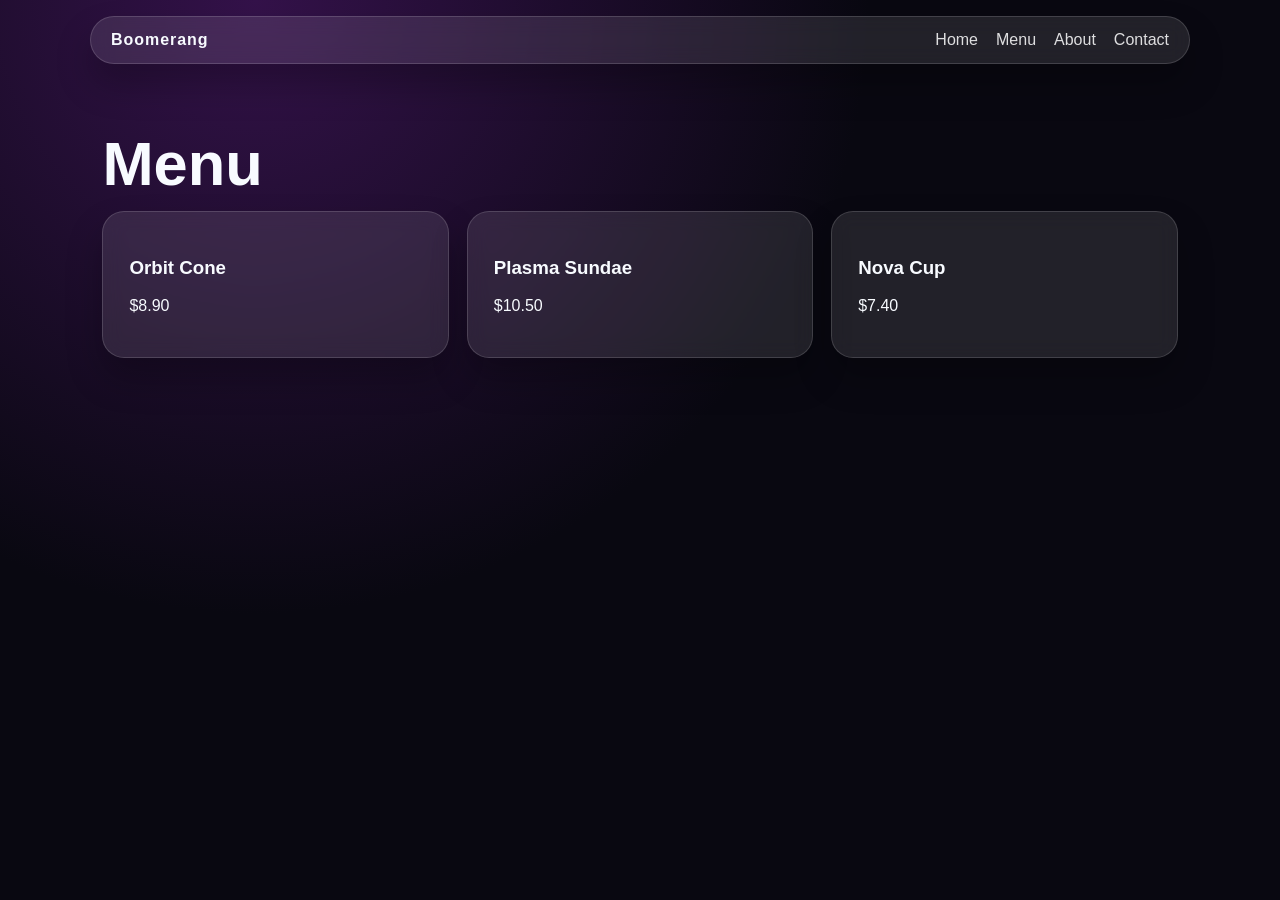
<file: menu.html>
<!doctype html><html><head><meta charset='UTF-8'><meta name='viewport' content='width=device-width,initial-scale=1'><title>Boomerang Menu</title><link rel='stylesheet' href='style.css'></head><body><header class='topbar glass'><div class='brand'>Boomerang</div><nav><a href='index.html'>Home</a><a href='menu.html'>Menu</a><a href='about.html'>About</a><a href='contact.html'>Contact</a></nav></header><main class='panel'><h1>Menu</h1><div class='flavor-grid'><article class='flavor-card glass'><h3>Orbit Cone</h3><p>$8.90</p></article><article class='flavor-card glass'><h3>Plasma Sundae</h3><p>$10.50</p></article><article class='flavor-card glass'><h3>Nova Cup</h3><p>$7.40</p></article></div></main></body></html>
</file>
<file: style.css>
:root {
  --bg: #090811;
  --pink: #ff6ec7;
  --blue: #6ed4ff;
  --cream: #fff2d8;
  --glass: rgba(255, 255, 255, 0.1);
}
* { box-sizing: border-box; }
body {
  margin: 0;
  font-family: 'Space Grotesk', sans-serif;
  color: #f8fbff;
  background: radial-gradient(circle at 20% 0, #34124a, var(--bg) 45%);
  overflow-x: hidden;
}
.topbar {
  position: fixed; top: 16px; left: 50%; transform: translateX(-50%);
  width: min(1100px, 92%); z-index: 20; display: flex; justify-content: space-between;
  align-items: center; padding: 14px 20px; border-radius: 999px;
}
.brand { font-weight: 700; letter-spacing: 0.06em; }
nav a { color: #fff; text-decoration: none; margin-left: 18px; opacity: 0.85; }
nav a:hover { opacity: 1; color: var(--blue); }
.glass { backdrop-filter: blur(10px); background: var(--glass); border: 1px solid rgba(255,255,255,.15); box-shadow: 0 20px 35px rgba(0,0,0,.25); }
.panel { min-height: 100vh; padding: 120px 8vw 70px; position: relative; }
.hero { display: grid; grid-template-columns: 1.1fr 1fr; gap: 4vw; align-items: center; overflow: hidden; }
.layer { position: absolute; inset: 0; pointer-events: none; }
.layer-back { background: radial-gradient(circle at 80% 20%, rgba(110,212,255,.2), transparent 30%); }
.layer-mid { background: url('diagram.png') center/cover no-repeat; opacity: .1; }
.layer-front { background: radial-gradient(circle at 20% 75%, rgba(255,110,199,.22), transparent 28%); }
.hero-copy { padding: 30px; border-radius: 24px; z-index: 2; }
.kicker { color: var(--blue); text-transform: uppercase; font-size: .85rem; }
h1 { font-size: clamp(2rem, 4.8vw, 4.7rem); margin: 8px 0 12px; }
.btn { display: inline-block; margin-top: 14px; background: linear-gradient(90deg, var(--pink), var(--blue)); color: #06080f; padding: 12px 22px; border-radius: 999px; font-weight: 700; text-decoration: none; }
.btn:hover { filter: brightness(1.1); transform: translateY(-2px); }
.hero-3d { height: 60vh; border-radius: 28px; overflow: hidden; z-index: 1; }
#heroCone, .mini3d { width: 100%; height: 100%; display: block; }
.section-title { font-size: clamp(1.8rem, 3.2vw, 3rem); margin-bottom: 30px; }
.flavor-grid { display: grid; gap: 18px; grid-template-columns: repeat(3, minmax(0,1fr)); }
.flavor-card { border-radius: 22px; padding: 26px; transform-style: preserve-3d; transition: transform .25s; }
.story-track { display: grid; gap: 14px; }
.story-step { padding: 24px; border-radius: 18px; }
.h-scroll { display: grid; grid-auto-flow: column; grid-auto-columns: 75vw; gap: 20px; overflow-x: auto; scroll-snap-type: x mandatory; padding-bottom: 16px; }
.menu-card { height: 55vh; border-radius: 24px; padding: 20px; scroll-snap-align: start; display: grid; grid-template-rows: 1fr auto; }
.offer-row { display: grid; gap: 14px; }
.offer { padding: 24px; border-radius: 18px; font-weight: 500; }
.cursor { position: fixed; width: 22px; height: 22px; border-radius: 50%; pointer-events: none; mix-blend-mode: screen; background: radial-gradient(circle, #fff, #6ed4ff00 70%); z-index: 99; transform: translate(-50%, -50%); }
.reveal { opacity: 0; transform: translateY(26px) scale(.98); }
@media (max-width: 900px) {
  .hero { grid-template-columns: 1fr; }
  .hero-3d { height: 42vh; }
  .flavor-grid { grid-template-columns: 1fr; }
  .h-scroll { grid-auto-columns: 90vw; }
}
</file>
